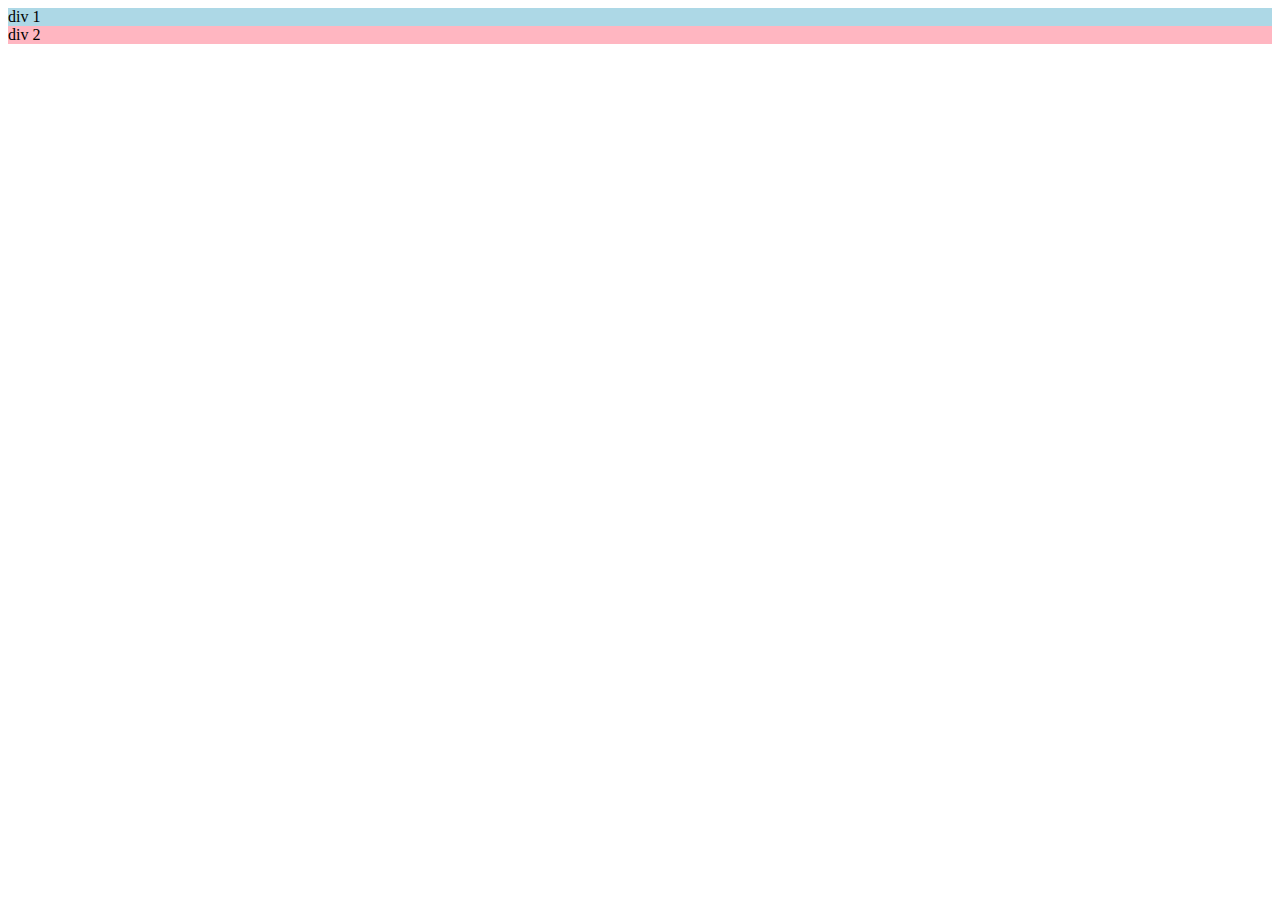
<file: icons/flexbox.html>
<!DOCTYPE html>
<html lang="en">
<head>
    <meta charset="UTF-8">
    <meta name="viewport" content="width=device-width, initial-scale=1.0">
    <title>flex bof practice</title>
</head>
<body>
    <div style="background-color: lightblue;">div 1</div>
    <div style="background-color: lightpink;">div 2</div>
</body>
</html>
</file>
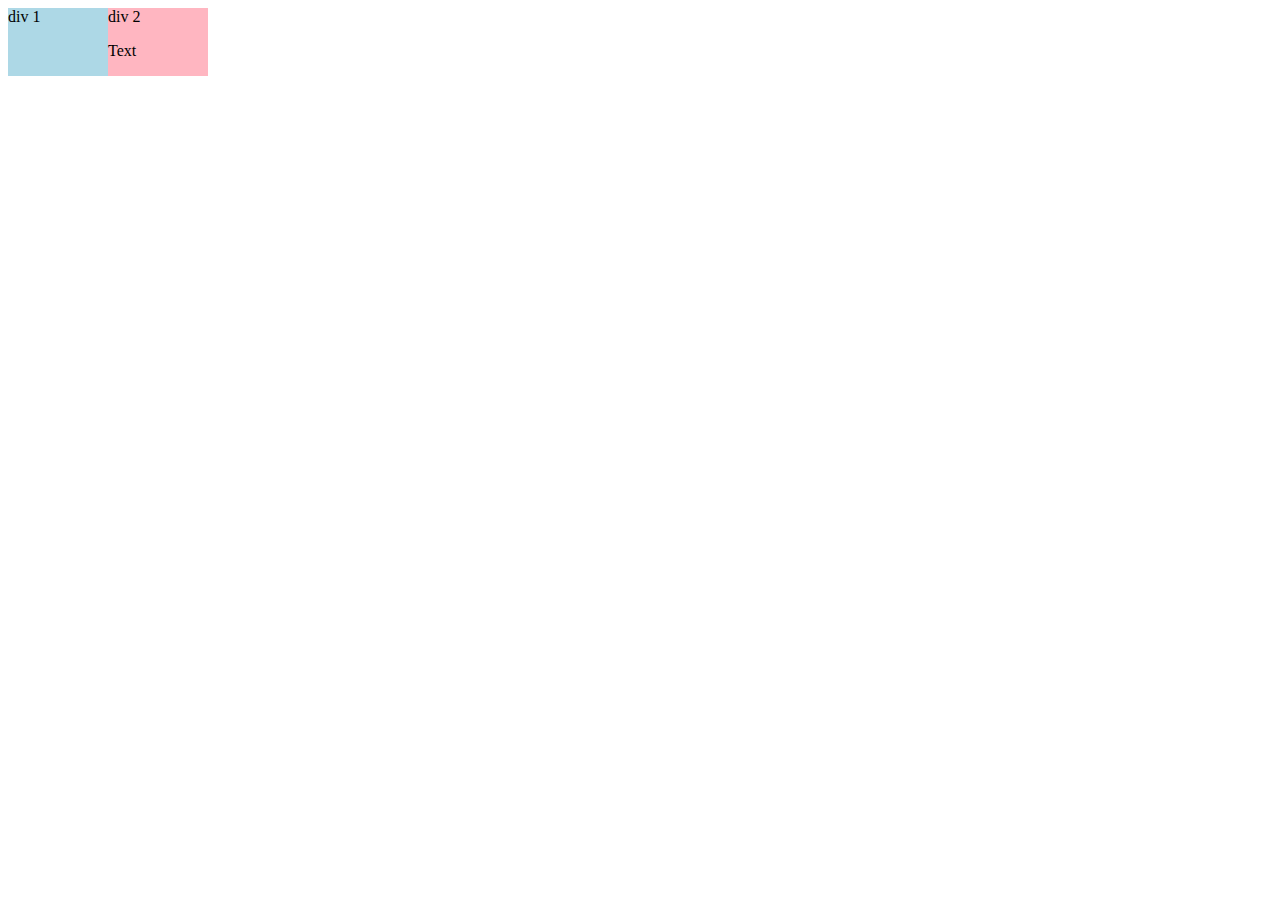
<file: icons/grid.html>
<!DOCTYPE html>
<html lang="en">
<head>
    <meta charset="UTF-8">
    <meta name="viewport" content="width=device-width, initial-scale=1.0">
    <title>Grid Practics</title>
</head>
<body>
    <div style="
        display: grid;
        grid-template-columns: 100px 100px;
        ">
        <div style="background-color: lightblue;">div 1</div>
        <div style="background-color: lightpink;">div 2 <p>Text</p></div>
    </div>
</body>
</html>
</file>
